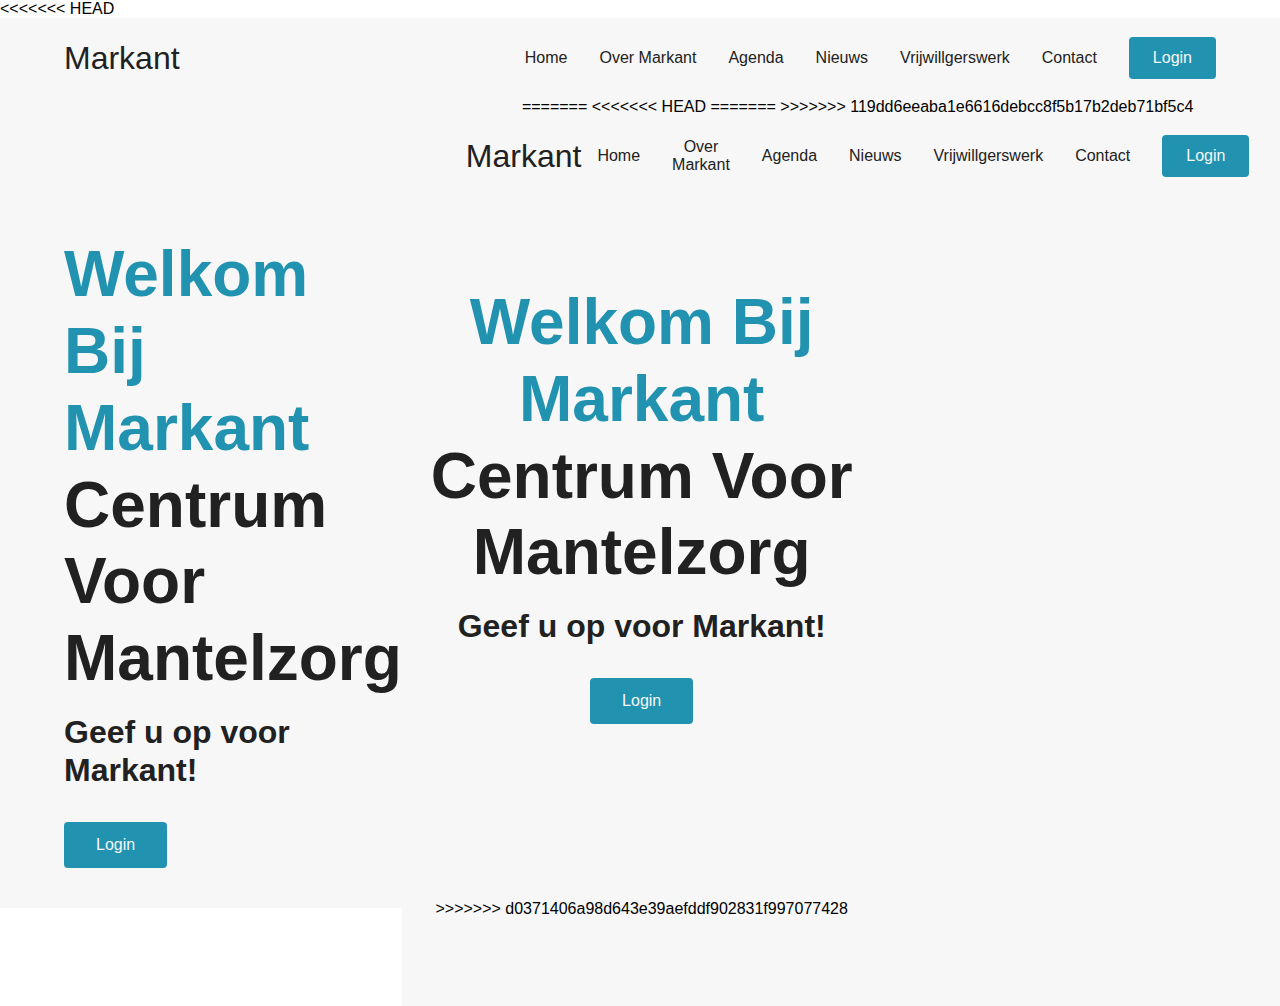
<file: index.html>
<!DOCTYPE html>
<html lang="en">
<<<<<<< HEAD

<head>
  <meta charset="UTF-8" />
  <meta name="viewport" content="width=device-width, initial-scale=1.0" />
  <link rel="stylesheet" href="https://use.fontawesome.com/releases/v5.15.1/css/all.css"
    integrity="sha384-vp86vTRFVJgpjF9jiIGPEEqYqlDwgyBgEF109VFjmqGmIY/Y4HV4d3Gp2irVfcrp" crossorigin="anonymous" 
    rel="stylesheet" href="./styles/styles.css" />
  <script src="js/main.js" defer></script>
  <link rel="stylesheet" href="css/style.css" />

  <title>Markant</title>
</head>

<body>
  <!-- Navbar Section -->
  <nav class="navbar">
    <a href="/" class="navbar__logo">Markant</a>
    <div class="navbar__bars"><i class="fas fa-bars"></i></div>
    <div class="navbar__menu">
      <a href="/" class="navbar__menu--links">Home</a>
      <a href="/" class="navbar__menu--links">Over Markant</a>
      <a href="/" class="navbar__menu--links">Agenda</a>
      <a href="/" class="navbar__menu--links">Nieuws</a>
      <a href="/" class="navbar__menu--links">Vrijwillgerswerk</a>
      <a href="/" class="navbar__menu--links">Contact</a>
      <a href="index-inlog.html" class="navbar__menu--links" id="button">Login</a>
    </div>
  </nav>

  <!-- Hero Section -->
  <div class="hero">
    <div class="hero__container">
      <div class="hero__container--left">
        <h1>Welkom Bij Markant</h1>
        <h2>Centrum Voor Mantelzorg</h2>
        <p>Geef u op voor Markant!</p>
        <button class="hero__container--btn"><a href="#">Login</a></button>
      </div>
      <div class="hero__container--right">
=======
  <head>
    <meta charset="UTF-8" />
    <meta name="viewport" content="width=device-width, initial-scale=1.0" />
    <link
      rel="stylesheet"
      href="https://use.fontawesome.com/releases/v5.15.1/css/all.css"
      integrity="sha384-vp86vTRFVJgpjF9jiIGPEEqYqlDwgyBgEF109VFjmqGmIY/Y4HV4d3Gp2irVfcrp"
      crossorigin="anonymous"
    />
<<<<<<< HEAD

    <link rel="stylesheet" href="css/style.css" />


    <link rel="stylesheet" href="./styles/styles.css" />
    <script src="js/main.js" defer></script>

=======
    <link rel="stylesheet" href="css/style.css" />
    <link rel="stylesheet" href="./styles/styles.css" />
    <script src="js/main.js" defer></script>
>>>>>>> 119dd6eeaba1e6616debcc8f5b17b2deb71bf5c4
    <link rel="stylesheet" href="css/style.css" />
    <title>Markant</title>
  </head>
  <body>
    <!-- Navbar Section -->
    <nav class="navbar">
      <a href="/" class="navbar__logo">Markant</a>
      <div class="navbar__bars"><i class="fas fa-bars"></i></div>
      <div class="navbar__menu">
        <a href="/" class="navbar__menu--links">Home</a>
        <a href="/" class="navbar__menu--links">Over Markant</a>
        <a href="/" class="navbar__menu--links">Agenda</a>
        <a href="/" class="navbar__menu--links">Nieuws</a>
        <a href="/" class="navbar__menu--links">Vrijwillgerswerk</a>
        <a href="/" class="navbar__menu--links">Contact</a>
        <a href="index-inlog.html" class="navbar__menu--links" id="button">Login</a>
      </div>
    </nav>

    <!-- Hero Section -->
    <div class="hero">
      <div class="hero__container">
        <div class="hero__container--left">
          <h1>Welkom Bij Markant</h1>
          <h2>Centrum Voor Mantelzorg</h2>
          <p>Geef u op voor Markant!</p>
          <button class="hero__container--btn"><a href="#">Login</a></button>
        </div>
        <div class="hero__container--right">
        </div>
>>>>>>> d0371406a98d643e39aefddf902831f997077428
      </div>
    </div>
  </div>
</body>
</html>
</file>
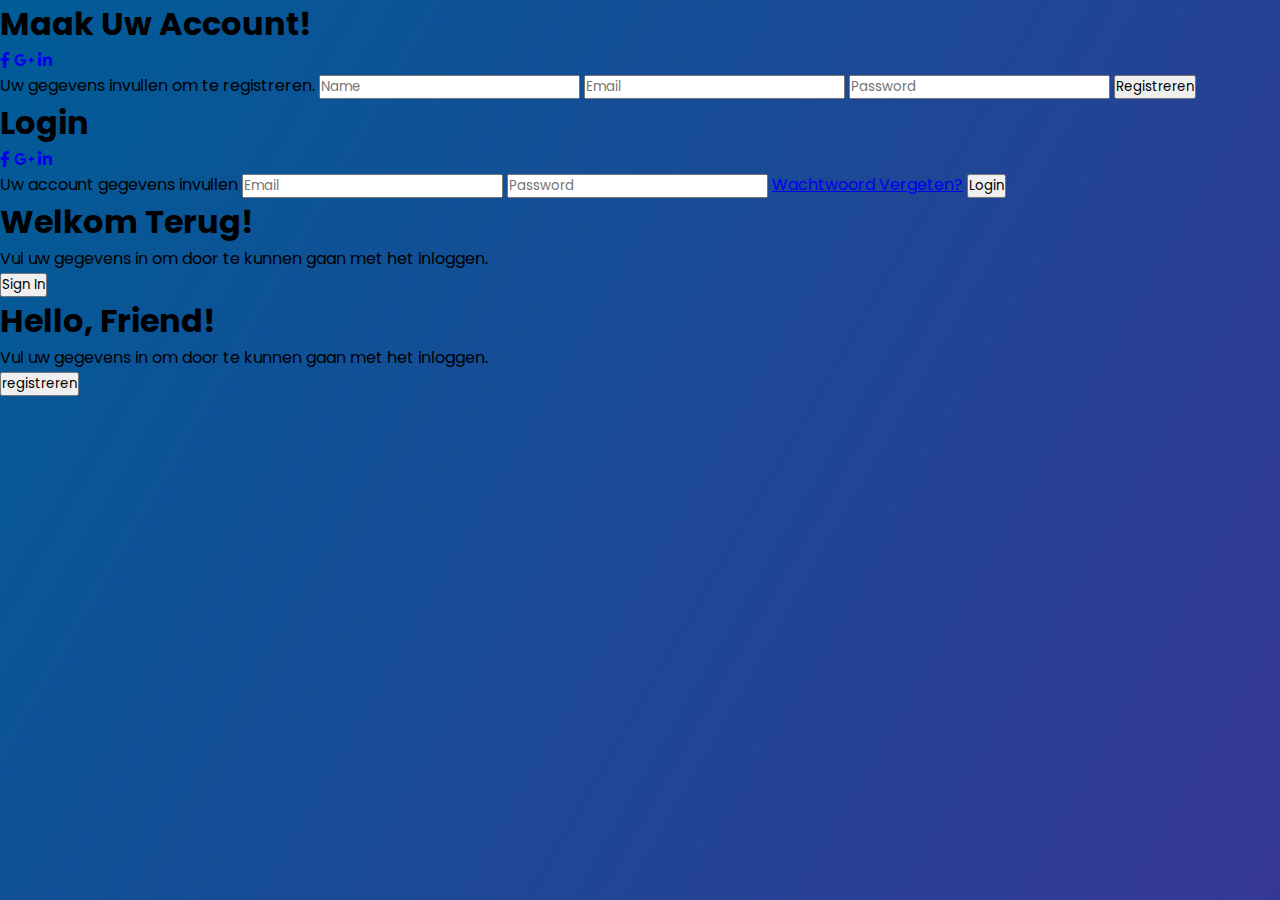
<file: index-inlog.html>
<!DOCTYPE html>
<html lang="en">
<head>
    <meta charset="UTF-8">
    <meta http-equiv="X-UA-Compatible" content="IE=edge">
    <meta name="viewport" content="width=device-width, initial-scale=1.0">
    <title>Document</title>
	<link rel="stylesheet" href="https://use.fontawesome.com/releases/v5.15.1/css/all.css">
    <link rel="stylesheet" href="css/style-inlog.css">
</head>
<body>
    

<div class="container" id="container">
	<div class="form-container sign-up-container">
		<form action="#">
			<h1>Maak Uw Account!</h1>
			<div class="social-container">
				<a href="#" class="social"><i class="fab fa-facebook-f"></i></a>
				<a href="#" class="social"><i class="fab fa-google-plus-g"></i></a>
				<a href="#" class="social"><i class="fab fa-linkedin-in"></i></a>
			</div>
			<span>Uw gegevens invullen om te registreren.</span>
			<input type="text" placeholder="Name" />
			<input type="email" placeholder="Email" />
			<input type="password" placeholder="Password" />
			<button>Registreren</button>
		</form>
	</div>
	<div class="form-container sign-in-container">
		<form action="#">
			<h1>Login</h1>
			<div class="social-container">
				<a href="#" class="social"><i class="fab fa-facebook-f"></i></a>
				<a href="#" class="social"><i class="fab fa-google-plus-g"></i></a>
				<a href="#" class="social"><i class="fab fa-linkedin-in"></i></a>
			</div>
			<span>Uw account gegevens invullen</span>
			<input type="email" placeholder="Email" />
			<input type="password" placeholder="Password" />
			<a href="#">Wachtwoord Vergeten?</a>
			<button>Login</button>
		</form>
	</div>
	<div class="overlay-container">
		<div class="overlay">
			<div class="overlay-panel overlay-left">
				<h1>Welkom Terug!</h1>
				<p>Vul uw gegevens in om door te kunnen gaan met het inloggen.</p>
				<button class="ghost" id="signIn">Sign In</button>
			</div>
			<div class="overlay-panel overlay-right">
				<h1>Hello, Friend!</h1>
				<p>Vul uw gegevens in om door te kunnen gaan met het inloggen.</p>
				<button class="ghost" id="signUp">registreren</button>
			</div>
		</div>
	</div>
</div>

<script src="js/main.js"></script>
</body>
</html>
</file>
<file: styles/styles.css>
.navbar__logo,
.navbar__menu,
.navbar__menu--links {
  display: -webkit-box;
  display: -ms-flexbox;
  display: flex;
  -webkit-box-align: center;
  -ms-flex-align: center;
  align-items: center;
}

.navbar {
  background: #f7f7f7;
  height: 80px;
  display: -webkit-box;
  display: -ms-flexbox;
  display: flex;
  -webkit-box-pack: justify;
  -ms-flex-pack: justify;
  justify-content: space-between;
  padding: 0.5rem calc((100vw - 1200px) / 2);
  z-index: 10;
  position: relative;
}

.navbar__logo {
  color: #222121;
  cursor: pointer;
  text-decoration: none;
  font-size: 2rem;
  margin-left: 24px;
}

.navbar__bars {
  opacity: 0;
}

@media screen and (max-width: 768px) {
  .navbar__bars {
    color: #222121;
    opacity: 1;
    position: absolute;
    top: 22px;
    right: 20px;
    font-size: 2rem;
  }
}

.navbar__menu {
  list-style: none;
  text-align: center;
  margin-right: 24px;
}

@media screen and (max-width: 768px) {
  .navbar__menu {
    display: none;
  }
}

.navbar__menu--links {
  color: #222121;
  -webkit-box-pack: center;
  -ms-flex-pack: center;
  justify-content: center;
  text-decoration: none;
  padding: 0 1rem;
}

.navbar__menu--links:hover {
  color: #2193b0;
  -webkit-transition: all 0.3s ease;
  transition: all 0.3s ease;
}

.navbar__menu #button {
  padding: 12px 24px;
  border: none;
  outline: none;
  border-radius: 4px;
  background: #2193b0;
  margin-left: 16px;
  color: #f7f7f7;
}

.navbar__menu #button:hover {
  background: #6dd5ed;
  -webkit-transition: all 0.3s ease;
  transition: all 0.3s ease;
}

* {
  -webkit-box-sizing: border-box;
  box-sizing: border-box;
  margin: 0;
  padding: 0;
  font-family: 'Kumbh Sans', sans-serif;
}

.hero {
  background-color: #f7f7f7;
}

.hero__container {
  display: -ms-grid;
  display: grid;
  -ms-grid-columns: 1fr 1fr;
  grid-template-columns: 1fr 1fr;
  -webkit-box-align: center;
  -ms-flex-align: center;
  align-items: center;
  justify-items: center;
  margin: 0 auto;
  height: 90vh;
  z-index: 1;
  width: 100%;
  max-width: 1200px;
  padding-right: 24px;
  padding-left: 24px;
}

@media screen and (max-width: 768px) {
  .hero__container {
    -ms-grid-columns: 1fr;
    grid-template-columns: 1fr;
    height: 100%;
  }
}

.hero__container--left {
  width: 100%;
  line-height: 1.2;
}

@media screen and (max-width: 768px) {
  .hero__container--left {
    padding: 5rem 0;
  }
}

@media screen and (max-width: 280px) {
  .hero__container--left {
    line-height: 1.5;
  }
}

.hero__container--left h1 {
  font-size: 4rem;
  color: #2193b0;
}

@media screen and (max-width: 280px) {
  .hero__container--left h1 {
    font-size: 1.5rem;
  }
}

.hero__container--left h2 {
  font-size: 4rem;
  color: #222121;
}

@media screen and (max-width: 280px) {
  .hero__container--left h2 {
    font-size: 2rem;
  }
}

.hero__container--left p {
  font-size: 2rem;
  color: #222121;
  margin-top: 1rem;
  font-weight: 700;
}

@media screen and (max-width: 280px) {
  .hero__container--left p {
    font-size: 1.5rem;
  }
}

.hero__container--btn {
  font-size: 1rem;
  background-color: #2193b0;
  padding: 14px 32px;
  border: none;
  border-radius: 4px;
  color: #f7f7f7;
  margin-top: 2rem;
  cursor: pointer;
  position: relative;
  -webkit-transition: all 0.3s;
  transition: all 0.3s;
  outline: none;
}

.hero__container--btn a {
  position: relative;
  z-index: 2;
  color: #f7f7f7;
  text-decoration: none;
}

.hero__container--btn:after {
  position: absolute;
  content: '';
  top: 0;
  left: 0;
  width: 0;
  height: 100%;
  background: #6dd5e;
  -webkit-transition: all 0.3s;
  transition: all 0.3s;
  border-radius: 4px;
}

.hero__container--btn:hover:after {
  width: 100%;
}

.hero__container--right {
  text-align: center;
}

.hero__container--img {
  height: 100%;
  width: 100%;
}

/*# sourceMappingURL=styles.css.map */
</file>
<file: css/style.css>
.navbar__logo, .navbar__menu, .navbar__menu--links {
  display: flex;
  align-items: center;
}

.navbar {
  background: #f7f7f7;
  height: 80px;
  display: flex;
  justify-content: space-between;
  padding: 0.5rem calc((100vw - 1200px) / 2);
  z-index: 10;
  position: relative;
}
.navbar__logo {
  color: #222121;
  cursor: pointer;
  text-decoration: none;
  font-size: 2rem;
  margin-left: 24px;
}
.navbar__bars {
  opacity: 0;
}
@media screen and (max-width: 768px) {
  .navbar__bars {
    color: #222121;
    opacity: 1;
    position: absolute;
    top: 22px;
    right: 20px;
    font-size: 2rem;
  }
}
.navbar__menu {
  list-style: none;
  text-align: center;
  margin-right: 24px;
}
@media screen and (max-width: 768px) {
  .navbar__menu {
    display: none;
  }
}
.navbar__menu--links {
  color: #222121;
  justify-content: center;
  text-decoration: none;
  padding: 0 1rem;
}
.navbar__menu--links:hover {
  color: #2193b0;
  transition: all 0.3s ease;
}
.navbar__menu #button {
  padding: 12px 24px;
  border: none;
  outline: none;
  border-radius: 4px;
  background: #2193b0;
  margin-left: 16px;
  color: #f7f7f7;
}
.navbar__menu #button:hover {
  background: #fb4b4e;
  transition: all 0.3s ease;
}

.navbar__menu--links, .navbar__menu, .navbar__logo {
  display: flex;
  align-items: center;
}

.navbar {
  background: #f7f7f7;
  height: 80px;
  display: flex;
  justify-content: space-between;
  padding: 0.5rem calc((100vw - 1200px) / 2);
  z-index: 10;
  position: relative;
}
.navbar__logo {
  color: #222121;
  cursor: pointer;
  text-decoration: none;
  font-size: 2rem;
  margin-left: 24px;
}
.navbar__bars {
  opacity: 0;
}
@media screen and (max-width: 768px) {
  .navbar__bars {
    color: #222121;
    opacity: 1;
    position: absolute;
    top: 22px;
    right: 20px;
    font-size: 2rem;
  }
}
.navbar__menu {
  list-style: none;
  text-align: center;
  margin-right: 24px;
}
@media screen and (max-width: 768px) {
  .navbar__menu {
    display: none;
  }
}
.navbar__menu--links {
  color: #222121;
  justify-content: center;
  text-decoration: none;
  padding: 0 1rem;
}
.navbar__menu--links:hover {
  color: #2193b0;
  transition: all 0.3s ease;
}
.navbar__menu #button {
  padding: 12px 24px;
  border: none;
  outline: none;
  border-radius: 4px;
  background: #2193b0;
  margin-left: 16px;
  color: #f7f7f7;
}
.navbar__menu #button:hover {
  background: #fb4b4e;
  transition: all 0.3s ease;
}

* {
  box-sizing: border-box;
  margin: 0;
  padding: 0;
  font-family: "Kumbh Sans", sans-serif;
}

.hero {
  background-color: #f7f7f7;
}
.hero__container {
  display: grid;
  grid-template-columns: 1fr 1fr;
  align-items: center;
  justify-items: center;
  margin: 0 auto;
  height: 90vh;
  z-index: 1;
  width: 100%;
  max-width: 1200px;
  padding-right: 24px;
  padding-left: 24px;
}
@media screen and (max-width: 768px) {
  .hero__container {
    grid-template-columns: 1fr;
    height: 100%;
  }
}
.hero__container--left {
  width: 100%;
  line-height: 1.2;
}
@media screen and (max-width: 768px) {
  .hero__container--left {
    padding: 5rem 0;
  }
}
@media screen and (max-width: 280px) {
  .hero__container--left {
    line-height: 1.5;
  }
}
.hero__container--left h1 {
  font-size: 4rem;
  color: #2193b0;
}
@media screen and (max-width: 280px) {
  .hero__container--left h1 {
    font-size: 1.5rem;
  }
}
.hero__container--left h2 {
  font-size: 4rem;
  color: #222121;
}
@media screen and (max-width: 280px) {
  .hero__container--left h2 {
    font-size: 2rem;
  }
}
.hero__container--left p {
  font-size: 2rem;
  color: #222121;
  margin-top: 1rem;
  font-weight: 700;
}
@media screen and (max-width: 280px) {
  .hero__container--left p {
    font-size: 1.5rem;
  }
}
.hero__container--btn {
  font-size: 1rem;
  background-color: #2193b0;
  padding: 14px 32px;
  border: none;
  border-radius: 4px;
  color: #f7f7f7;
  margin-top: 2rem;
  cursor: pointer;
  position: relative;
  transition: all 0.3s;
  outline: none;
}
.hero__container--btn a {
  position: relative;
  z-index: 2;
  color: #f7f7f7;
  text-decoration: none;
}
.hero__container--btn:after {
  position: absolute;
  content: "";
  top: 0;
  left: 0;
  width: 0;
  height: 100%;
  background: #fb4b4e;
  transition: all 0.3s;
  border-radius: 4px;
}
.hero__container--btn:hover:after {
  width: 100%;
}
.hero__container--right {
  text-align: center;
}
.hero__container--img {
  height: 100%;
  width: 100%;
}

/*# sourceMappingURL=style.css.map */
</file>
<file: css/style-inlog.css>
@import url('https://fonts.googleapis.com/css2?family=Noto+Sans:wght@700&family=Poppins:wght@400;500;600&display=swap');
*{
  margin: 0;
  padding: 0;
  box-sizing: border-box;
  font-family: "Poppins", sans-serif;
}
body{
  margin: 0;
  padding: 0;
  background: linear-gradient(120deg,#005C97, #363795);
  height: 100vh;
  overflow: hidden;
}
.center{
  position: absolute;
  top: 50%;
  left: 50%;
  transform: translate(-50%, -50%);
  width: 400px;
  background: white;
  border-radius: 10px;
  box-shadow: 10px 10px 15px rgba(0,0,0,0.05);
}
.center h1{
  text-align: center;
  padding: 20px 0;
  border-bottom: 1px solid silver;
}
.center form{
  padding: 0 40px;
  box-sizing: border-box;
}
form .txt_field{
  position: relative;
  border-bottom: 2px solid #adadad;
  margin: 30px 0;
}
.txt_field input{
  width: 100%;
  padding: 0 5px;
  height: 40px;
  font-size: 16px;
  border: none;
  background: none;
  outline: none;
}
<<<<<<< HEAD

button {
	border-radius: 20px;
	border: 1px solid #6dd5ed;
	background-color: #6dd5ed;
	color: #FFFFFF;
	font-size: 12px;
	font-weight: bold;
	padding: 12px 45px;
	letter-spacing: 1px;
	text-transform: uppercase;
	transition: transform 80ms ease-in;
=======
.txt_field label{
  position: absolute;
  top: 50%;
  left: 5px;
  color: #adadad;
  transform: translateY(-50%);
  font-size: 16px;
  pointer-events: none;
  transition: .5s;
>>>>>>> d0371406a98d643e39aefddf902831f997077428
}
.txt_field span::before{
  content: '';
  position: absolute;
  top: 40px;
  left: 0;
  width: 0%;
  height: 2px;
  background: #2691d9;
  transition: .5s;
}
.txt_field input:focus ~ label,
.txt_field input:valid ~ label{
  top: -5px;
  color: #2691d9;
}
.txt_field input:focus ~ span::before,
.txt_field input:valid ~ span::before{
  width: 100%;
}
.pass{
  margin: -5px 0 20px 5px;
  color: #a6a6a6;
  cursor: pointer;
}
.pass:hover{
  text-decoration: underline;
}
input[type="submit"]{
  width: 100%;
  height: 50px;
  border: 1px solid;
  background: #2691d9;
  border-radius: 25px;
  font-size: 18px;
  color: #e9f4fb;
  font-weight: 700;
  cursor: pointer;
  outline: none;
}
input[type="submit"]:hover{
  border-color: #2691d9;
  transition: .5s;
}
.signup_link{
  margin: 30px 0;
  text-align: center;
  font-size: 16px;
  color: #666666;
}
.signup_link a{
  color: #2691d9;
  text-decoration: none;
}
.signup_link a:hover{
  text-decoration: underline;
}
<<<<<<< HEAD

.container.right-panel-active .sign-up-container {
	transform: translateX(100%);
	opacity: 1;
	z-index: 5;
	animation: show 0.6s;
}

@keyframes show {
	0%, 49.99% {
		opacity: 0;
		z-index: 1;
	}
	
	50%, 100% {
		opacity: 1;
		z-index: 5;
	}
}

.overlay-container {
	position: absolute;
	top: 0;
	left: 50%;
	width: 50%;
	height: 100%;
	overflow: hidden;
	transition: transform 0.6s ease-in-out;
	z-index: 100;
}

.container.right-panel-active .overlay-container{
	transform: translateX(-100%);
}

.overlay {
	background: #6dd5ed;
	background: -webkit-linear-gradient(to right, #2193b0, #6dd5ed);
	background: linear-gradient(to right, #6dd5ed, #2193b0);
	background-repeat: no-repeat;
	background-size: cover;
	background-position: 0 0;
	color: #FFFFFF;
	position: relative;
	left: -100%;
	height: 100%;
	width: 200%;
  	transform: translateX(0);
	transition: transform 0.6s ease-in-out;
}

.container.right-panel-active .overlay {
  	transform: translateX(50%);
}

.overlay-panel {
	position: absolute;
	display: flex;
	align-items: center;
	justify-content: center;
	flex-direction: column;
	padding: 0 40px;
	text-align: center;
	top: 0;
	height: 100%;
	width: 50%;
	transform: translateX(0);
	transition: transform 0.6s ease-in-out;
}

.overlay-left {
	transform: translateX(-20%);
}

.container.right-panel-active .overlay-left {
	transform: translateX(0);
}

.overlay-right {
	right: 0;
	transform: translateX(0);
}

.container.right-panel-active .overlay-right {
	transform: translateX(20%);
}

.social-container {
	margin: 20px 0;
}

.social-container a {
	border: 1px solid #DDDDDD;
	border-radius: 50%;
	display: inline-flex;
	justify-content: center;
	align-items: center;
	margin: 0 5px;
	height: 40px;
	width: 40px;
}

footer {
    background-color: #222;
    color: #fff;
    font-size: 14px;
    bottom: 0;
    position: fixed;
    left: 0;
    right: 0;
    text-align: center;
    z-index: 999;
}

footer p {
    margin: 10px 0;
}

footer i {
    color: red;
}

footer a {
    color: #3c97bf;
    text-decoration: none;
}
=======
>>>>>>> d0371406a98d643e39aefddf902831f997077428
</file>
